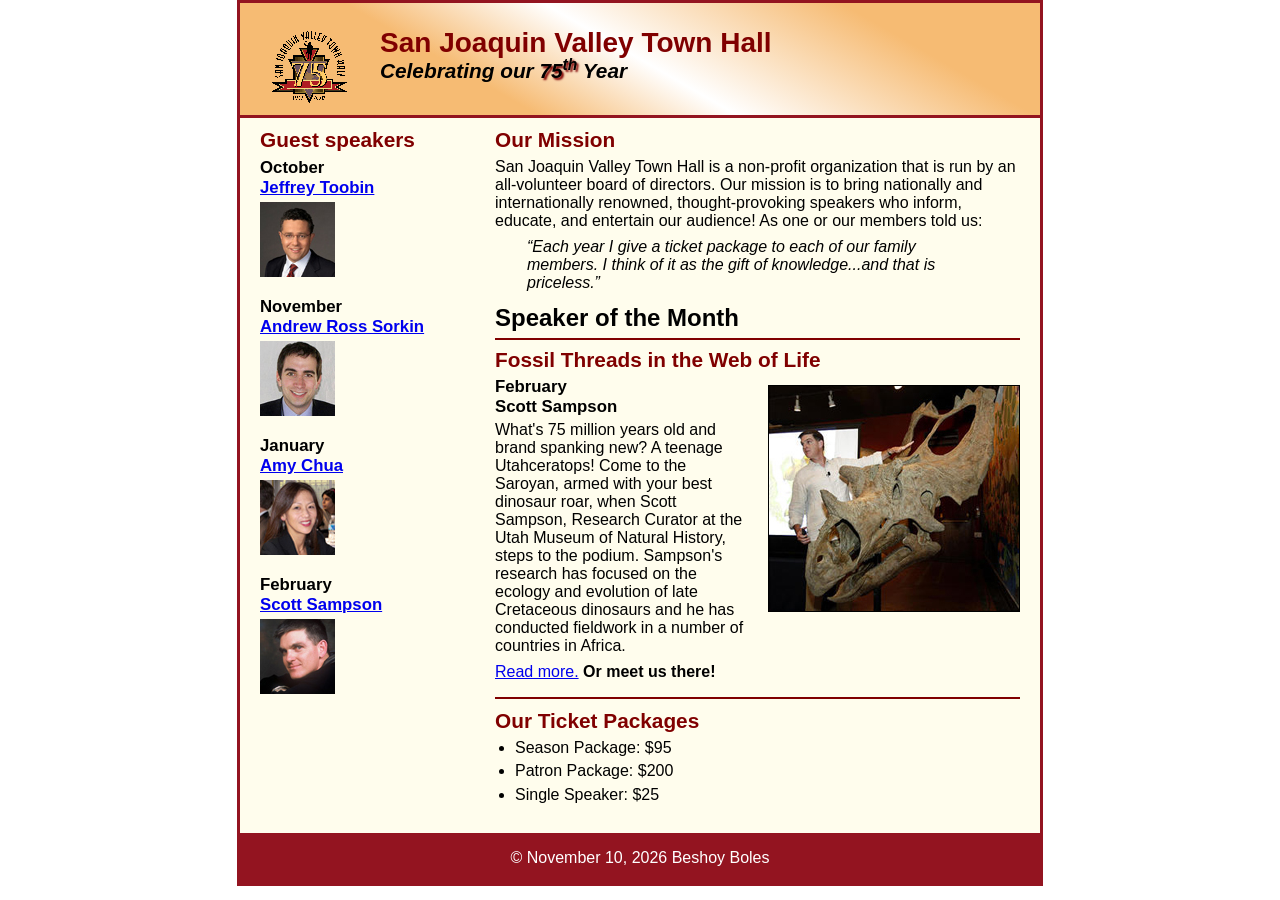
<file: index.html>
<!-- Beshoy Boles | IS117-001 | A08 | November 10, 2026 -->
<!DOCTYPE html>
<html lang="en">

<head>
    <meta name="viewport" content="width=device-width, initial-scale=1">
	<meta charset="utf-8">
	<title>San Joaquin Valley Town Hall</title>
	<link rel="shortcut icon" href="images/favicon.ico">
	<link rel="stylesheet" href="styles/normalize.css">
	<link rel="stylesheet" href="styles/main.css">
</head>

<body>
	<header>
		<img src="images/town_hall_logo.gif" alt="Town Hall logo" height="80">
		<h2>San Joaquin Valley Town Hall</h2>
		<h3>Celebrating our <span class="shadow">75<sup>th</sup></span> Year</h3>
	</header>
	<main>
		<section>
			<h2>Our Mission</h2>
			<p>San Joaquin Valley Town Hall is a non-profit organization that is run by an 
			   all-volunteer board of directors. Our mission is to bring nationally and 
			   internationally renowned, thought-provoking speakers who inform, educate, 
			   and entertain our audience! As one or our members told us:</p>
			<blockquote>&ldquo;Each year I give a ticket package to each of our family members. 
			I think of it as the gift of knowledge...and that is priceless.&rdquo;</blockquote>
			
			<h1>Speaker of the Month</h1>
			<article>
				<h2>Fossil Threads in the Web of Life</h2>
				<img src="images/sampson_dinosaur.jpg" alt="Scott Sampson with dinosaur">
				<h3>February<br>
				Scott Sampson</h3>
				<p>What's 75 million years old and brand spanking new? A teenage Utahceratops! 
				Come to the Saroyan, armed with your best dinosaur roar, when Scott Sampson, Research 
				Curator at the Utah Museum of Natural History, steps to the podium. Sampson's research 
				has focused on the ecology and evolution of late Cretaceous dinosaurs and he has conducted 
				fieldwork in a number of countries in Africa.</p>
				<p><a href="speakers/sampson.html">Read more.</a>&nbsp;<b>Or meet us there!</b></p>
			</article>
			
			<h2>Our Ticket Packages</h2>
			<ul>
				<li>Season Package: $95</li>
				<li>Patron Package: $200</li>
				<li>Single Speaker: $25</li>
			</ul>
		</section>
		
		<aside>
			<h2>Guest speakers</h2>
			<h3>October<br><a href="speakers/toobin.html">Jeffrey Toobin</a></h3>
			<img src="images/toobin75.jpg" alt="Jeffrey Toobin photo">
			<h3>November<br><a href="speakers/sorkin.html">Andrew Ross Sorkin</a></h3>
			<img src="images/sorkin75.jpg" alt="Andrew Ross Sorkin photo">
			<h3>January<br><a href="speakers/chua.html">Amy Chua</a></h3>
			<img src="images/chua75.jpg" alt="Amy Chua photo">
			<h3>February<br><a href="speakers/sampson.html">Scott Sampson</a></h3>
			<img src="images/sampson75.jpg" alt="Scott Sampson photo">
		</aside>
	</main>
	<footer>
        <p>&copy; November 10, 2026 Beshoy Boles</p>
    </footer>
</body>
</html>
</file>
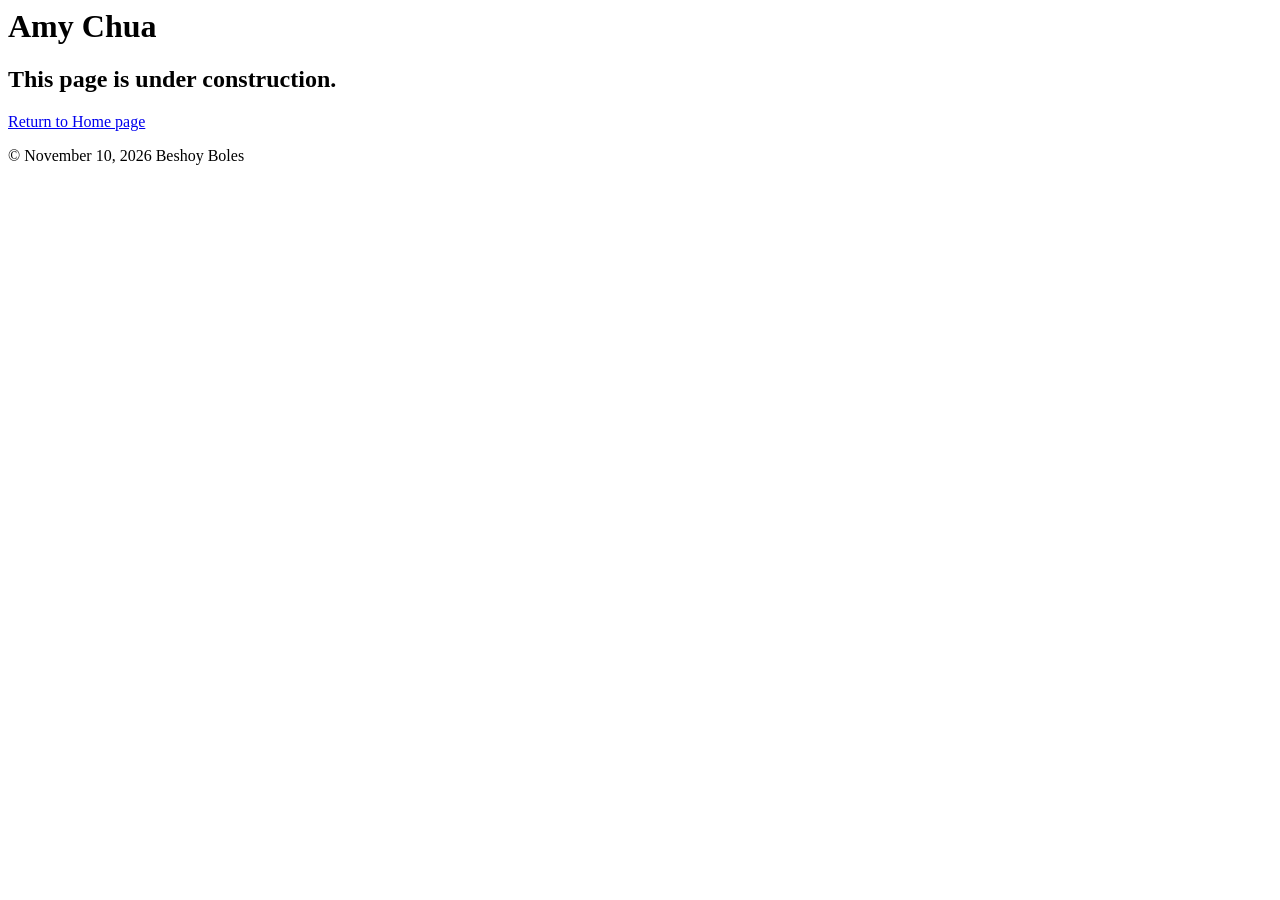
<file: speakers/chua.html>
<!-- Beshoy Boles | IS117-001 | A08 | November 10, 2026 -->
<html lang="en">

<head>
    <meta name="viewport" content="width=device-width, initial-scale=1">
	<meta charset="utf-8">
	<title>San Joaquin Valley Town Hall</title>
	<link rel="shortcut icon" href="../images/favicon.ico">
</head>

<body>
	<main>
		<h1>Amy Chua</h1>
		<h2>This page is under construction.</h2>
	    <p><a href="../index.html">Return to Home page</a></p>
    </main>
<footer>
        <p>&copy; November 10, 2026 Beshoy Boles</p>
    </footer>
</body>

</html>
</file>
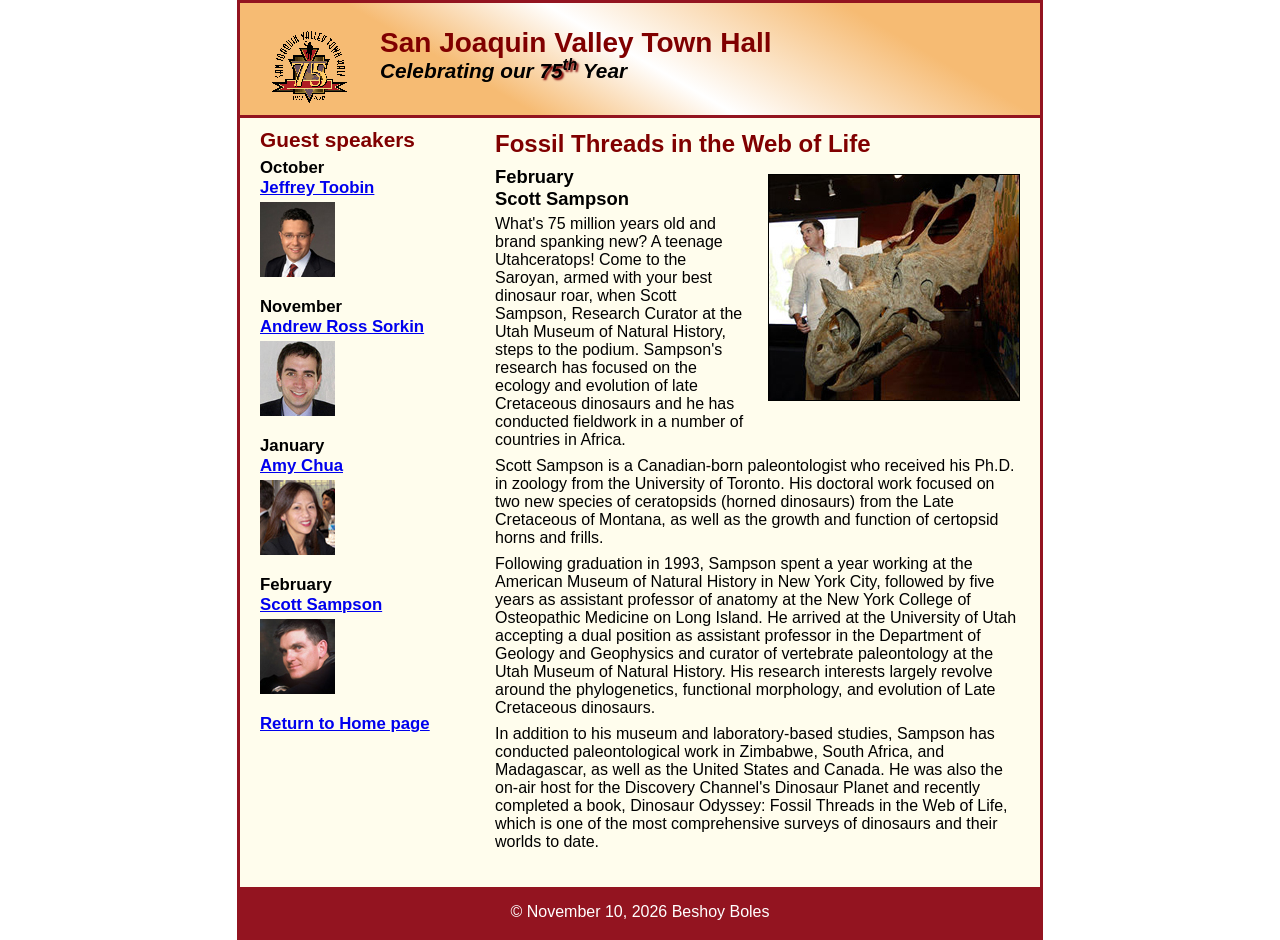
<file: speakers/sampson.html>
<!-- Beshoy Boles | IS117-001 | A08 | November 10, 2026 -->
<!DOCTYPE html>
<html lang="en">

<head>
    <meta name="viewport" content="width=device-width, initial-scale=1">
	<meta charset="utf-8">
	<title>San Joaquin Valley Town Hall</title>
	<link rel="shortcut icon" href="../images/favicon.ico">
	<link rel="stylesheet" href="../styles/normalize.css">
	<link rel="stylesheet" href="../styles/speaker.css">
</head>

<body>
	<header>
		<img src="../images/town_hall_logo.gif" alt="Town Hall logo" height="80">
		<h2>San Joaquin Valley Town Hall</h2>
		<h3>Celebrating our <span class="shadow">75<sup>th</sup></span> Year</h3>
	</header>
	<main>
		<section>
			<h1>Fossil Threads in the Web of Life</h1>
			<article>
				<img src="../images/sampson_dinosaur.jpg" alt="Scott Sampson with dinosaur">
				<h2>February<br>Scott Sampson</h2>
				<p>What's 75 million years old and brand spanking new? A teenage Utahceratops! Come to the 
				   Saroyan, armed with your best dinosaur roar, when Scott Sampson, Research Curator at the 
				   Utah Museum of Natural History, steps to the podium. Sampson's research has focused on the 
				   ecology and evolution of late Cretaceous dinosaurs and he has conducted fieldwork in a number 
				   of countries in Africa.</p>
				<p>Scott Sampson is a Canadian-born paleontologist who received his Ph.D. in zoology from the 
				   University of Toronto. His doctoral work focused on two new species of ceratopsids (horned 
				   dinosaurs) from the Late Cretaceous of Montana, as well as the growth and function of certopsid 
				   horns and frills.</p>
				<p>Following graduation in 1993, Sampson spent a year working at the American Museum of Natural 
				   History in New York City, followed by five years as assistant professor of anatomy at the New 
				   York College of Osteopathic Medicine on Long Island. He arrived at the University of Utah 
				   accepting a dual position as assistant professor in the Department of Geology and Geophysics 
				   and curator of vertebrate paleontology at the Utah Museum of Natural History. His research 
				   interests largely revolve around the phylogenetics, functional morphology, and evolution of 
				   Late Cretaceous dinosaurs.</p>
				<p>In addition to his museum and laboratory-based studies, Sampson has conducted paleontological 
				   work in Zimbabwe, South Africa, and Madagascar, as well as the United States and Canada. He was 
				   also the on-air host for the Discovery Channel's Dinosaur Planet and recently completed a book, 
				   Dinosaur Odyssey: Fossil Threads in the Web of Life, which is one of the most 
				   comprehensive surveys of dinosaurs and their worlds to date.</p>
			</article>
		</section>
		
		<aside>
			<h2>Guest speakers</h2>
			<h3>October<br><a href="../speakers/toobin.html">Jeffrey Toobin</a></h3>
			<img src="../images/toobin75.jpg" alt="Jeffrey Toobin photo">
			<h3>November<br><a href="../speakers/sorkin.html">Andrew Ross Sorkin</a></h3>
			<img src="../images/sorkin75.jpg" alt="Andrew Ross Sorkin photo">
			<h3>January<br><a href="../speakers/chua.html">Amy Chua</a></h3>
			<img src="../images/chua75.jpg" alt="Amy Chua photo">
			<h3>February<br><a href="../speakers/sampson.html">Scott Sampson</a></h3>
			<img src="../images/sampson75.jpg" alt="Scott Sampson photo">
			<h3><a href="../index.html">Return to Home page</a></h3>
		</aside>
	</main>
	<footer>
        <p>&copy; November 10, 2026 Beshoy Boles</p>
    </footer>
</body>
</html>
</file>
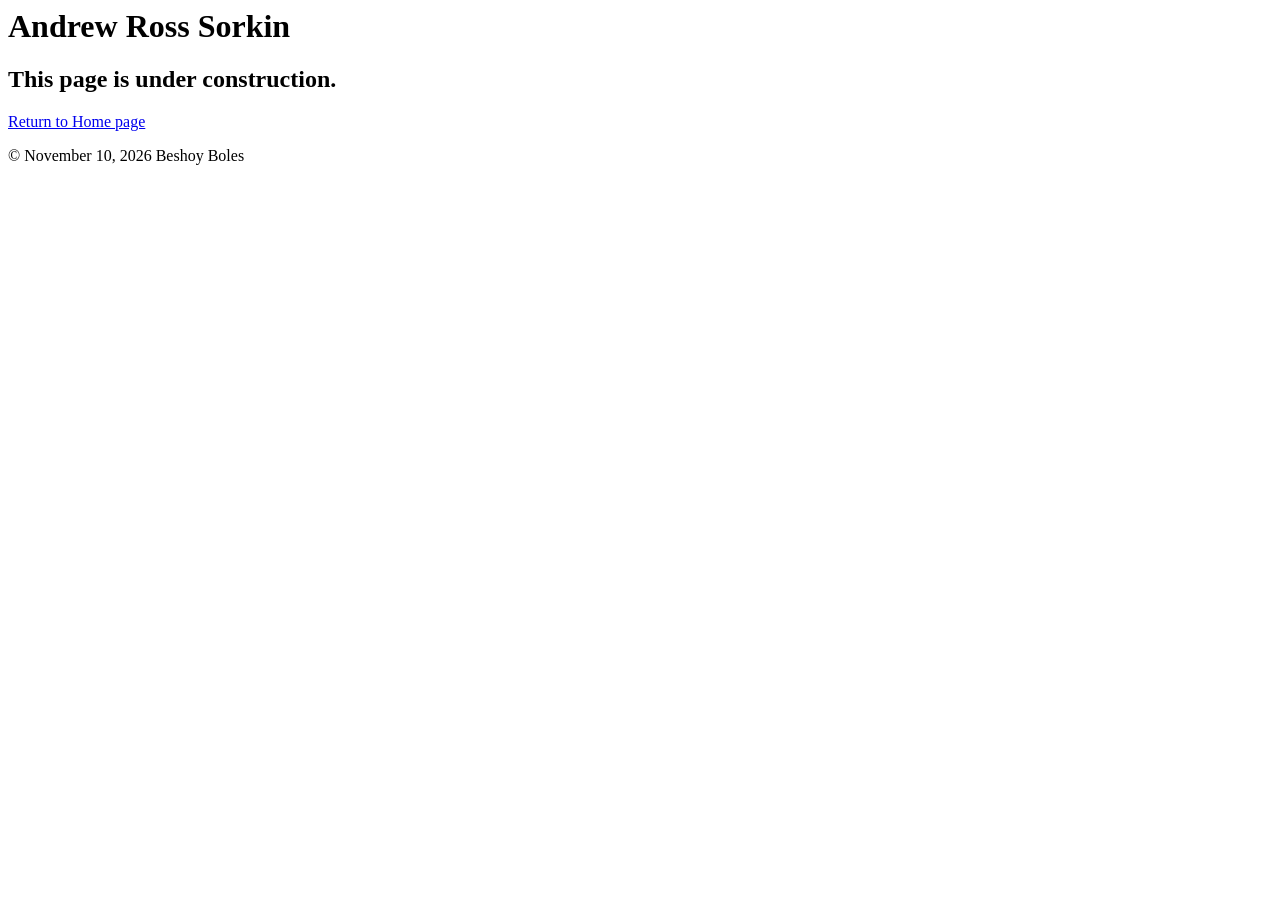
<file: speakers/sorkin.html>
<!-- Beshoy Boles | IS117-001 | A08 | November 10, 2026 -->
<html lang="en">

<head>
    <meta name="viewport" content="width=device-width, initial-scale=1">
	<meta charset="utf-8">
	<title>San Joaquin Valley Town Hall</title>
	<link rel="shortcut icon" href="../images/favicon.ico">
</head>

<body>
	<main>
		<h1>Andrew Ross Sorkin</h1>
		<h2>This page is under construction.</h2>
	    <p><a href="../index.html">Return to Home page</a></p>
    </main>
<footer>
        <p>&copy; November 10, 2026 Beshoy Boles</p>
    </footer>
</body>

</html>
</file>
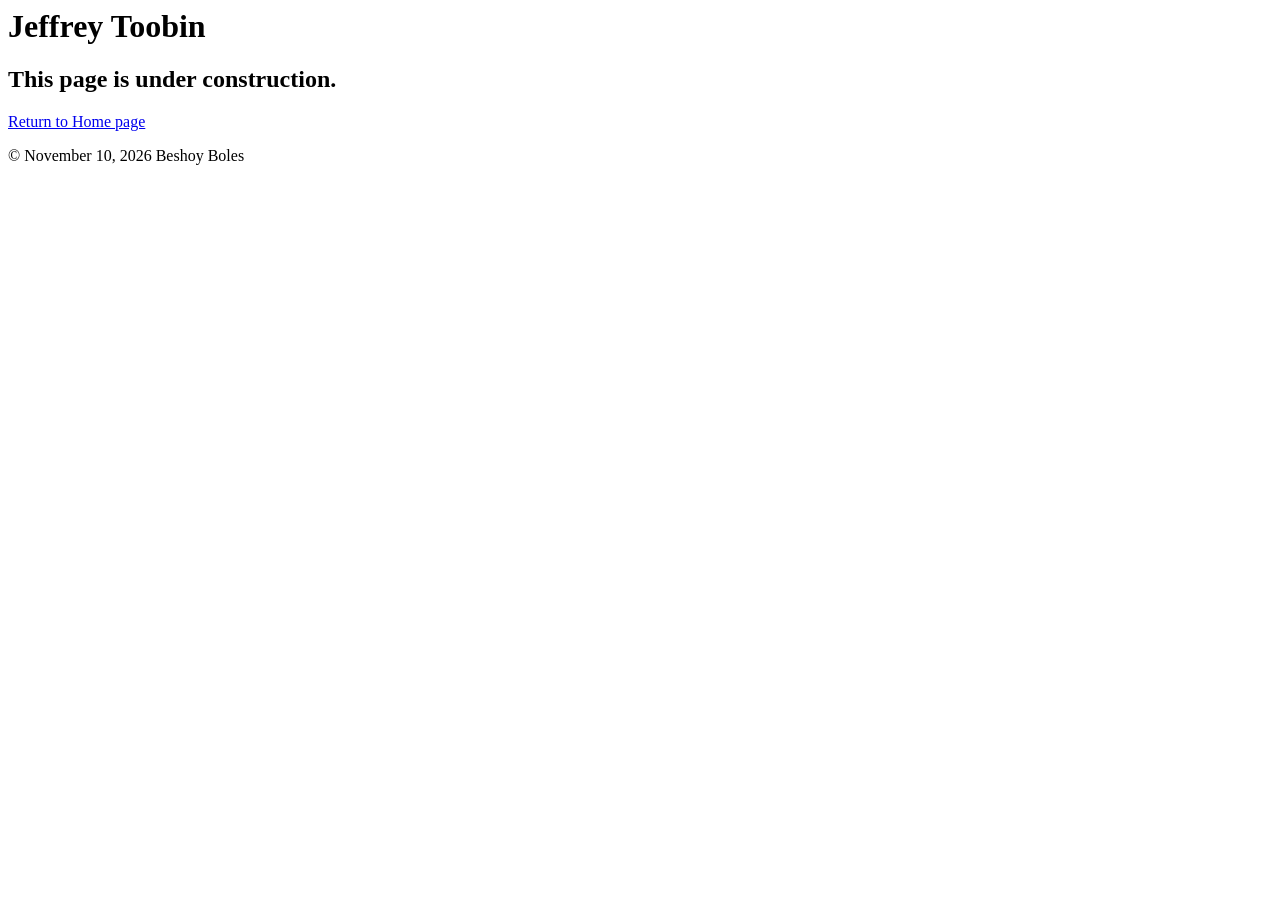
<file: speakers/toobin.html>
<!-- Beshoy Boles | IS117-001 | A08 | November 10, 2026 -->
<html lang="en">

<head>
    <meta name="viewport" content="width=device-width, initial-scale=1">
	<meta charset="utf-8">
	<title>San Joaquin Valley Town Hall</title>
	<link rel="shortcut icon" href="../images/favicon.ico">
</head>

<body>
	<h1>Jeffrey Toobin</h1>
	<h2>This page is under construction.</h2>	
    <p><a href="../index.html">Return to Home page</a></p>
<footer>
        <p>&copy; November 10, 2026 Beshoy Boles</p>
    </footer>
</body>

</html>
</file>
<file: styles/main.css>
/* Beshoy Boles | IS117-001 | A08 | November 10, 2026 */
/* the styles for the elements */
* {
	margin: 0;
	padding: 0;
}
html {
	background-color: white;
}
body {
	font-family: Arial, Helvetica, sans-serif;
    font-size: 100%;
    width: 800px;
    margin: 0 auto;
    border: 3px solid #931420;
    background-color: #fffded;
}
a:focus, a:hover {
	font-style: italic;
}
/* the styles for the header */
header {
	padding: 1.5em 0 2em 0;
	border-bottom: 3px solid #931420;
		background-image: -moz-linear-gradient(
	    30deg, #f6bb73 0%, #f6bb73 30%, white 50%, #f6bb73 80%, #f6bb73 100%);
	background-image: -webkit-linear-gradient(
	    30deg, #f6bb73 0%, #f6bb73 30%, white 50%, #f6bb73 80%, #f6bb73 100%);
	background-image: -o-linear-gradient(
	    30deg, #f6bb73 0%, #f6bb73 30%, white 50%, #f6bb73 80%, #f6bb73 100%);
	background-image: linear-gradient(
	    30deg, #f6bb73 0%, #f6bb73 30%, white 50%, #f6bb73 80%, #f6bb73 100%);
}
header h2 {
	font-size: 175%;
	color: #800000;
}
header h3 {
	font-size: 130%;
	font-style: italic;
}
header img {
	float: left;
	padding: 0 30px;
}
.shadow {
	text-shadow: 2px 2px 2px #800000;
}
/* the styles for the main content */
main {
	clear: left;
}
/* the styles for the section */
section {
	width: 525px;
	float: right;
	padding: 0 20px 20px 20px;
}
section h1 {
	font-size: 150%;
	padding: .5em 0 .25em 0;
	margin: 0;               /* If you remove this, the margins in normalize.css will be applied. */
}
section h2 {
	color: #800000;
	font-size: 130%;
	padding: .5em 0 .25em 0;
}
section p {
	padding-bottom: .5em;
}
section blockquote {
	padding: 0 2em;
	font-style: italic;
}
section ul {
	padding: 0 0 .25em 1.25em;
}
section li {
	padding-bottom: .35em;
}

/* the styles for the article */
article {
	padding: .5em 0;
	border-top: 2px solid #800000;
	border-bottom: 2px solid #800000;
}
article h2 {
	padding-top: 0;
}
article h3 {
	font-size: 105%;
	padding-bottom: .25em;
}
article img {
	float: right;
	margin: .5em 0 1em 1em;
	border: 1px solid black;
}

/* the styles for the aside */
aside {
	width: 215px;
	float: left;
	padding: 0 0 20px 20px;
}
aside h2 {
	color: #800000;
	font-size: 130%;
	padding: .5em 0 .25em 0;
}

aside h3 {
	font-size: 105%;
	padding-bottom: .25em;
}
aside img {
	padding-bottom: 1em;
}

/* the styles for the footer */
footer {
	background-color: #931420;
	clear: both;

}
footer p {
	text-align: center;
	color: white;
	padding: 1em 0;
}
</file>
<file: styles/speaker.css>
/* Beshoy Boles | IS117-001 | A08 | November 10, 2026 */
/* the styles for the elements */
* {
	margin: 0;
	padding: 0;
}
html {
	background-color: white;
}
body {
	font-family: Arial, Helvetica, sans-serif;
    font-size: 100%;
    width: 800px;
    margin: 0 auto;
    border: 3px solid #931420;
    background-color: #fffded;
}
a:focus, a:hover {
	font-style: italic;
}
/* the styles for the header */
header {
	padding: 1.5em 0 2em 0;
	border-bottom: 3px solid #931420;
		background-image: -moz-linear-gradient(
	    30deg, #f6bb73 0%, #f6bb73 30%, white 50%, #f6bb73 80%, #f6bb73 100%);
	background-image: -webkit-linear-gradient(
	    30deg, #f6bb73 0%, #f6bb73 30%, white 50%, #f6bb73 80%, #f6bb73 100%);
	background-image: -o-linear-gradient(
	    30deg, #f6bb73 0%, #f6bb73 30%, white 50%, #f6bb73 80%, #f6bb73 100%);
	background-image: linear-gradient(
	    30deg, #f6bb73 0%, #f6bb73 30%, white 50%, #f6bb73 80%, #f6bb73 100%);
}
header h2 {
	font-size: 175%;
	color: #800000;
}
header h3 {
	font-size: 130%;
	font-style: italic;
}
header img {
	float: left;
	padding: 0 30px;
}
.shadow {
	text-shadow: 2px 2px 2px #800000;
}
/* the styles for the main content */
main {
	clear: left;
}

/* the styles for the section */
section {
	width: 525px;
	float: right;
	padding: 0 20px 20px 20px;
}
section h1 {
	color: #800000;
	font-size: 150%;
	padding-top: .5em;
	margin: 0;
}
section p {
	padding-bottom: .5em;
}
section blockquote {
	padding: 0 2em;
	font-style: italic;
}
section ul {
	padding: 0 0 .25em 1.25em;
}
section li {
	padding-bottom: .35em;
}

/* the styles for the article */
article {
	padding: .5em 0;
}
article h2 {
	font-size: 115%;
	padding: 0 0 .25em 0;
}
article img {
	float: right;
	margin: .5em 0 1em 1em;
	border: 1px solid black;
}

/* the styles for the aside */
aside {
	width: 215px;
	float: left;
	padding: 0 0 20px 20px;
}
aside h2 {
	color: #800000;
	font-size: 130%;
	padding: .5em 0 .25em 0;
}

aside h3 {
	font-size: 105%;
	padding-bottom: .25em;
}
aside img {
	padding-bottom: 1em;
}

/* the styles for the footer */
footer {
	background-color: #931420;
	clear: both;

}
footer p {
	text-align: center;
	color: white;
	padding: 1em 0;
}
</file>
